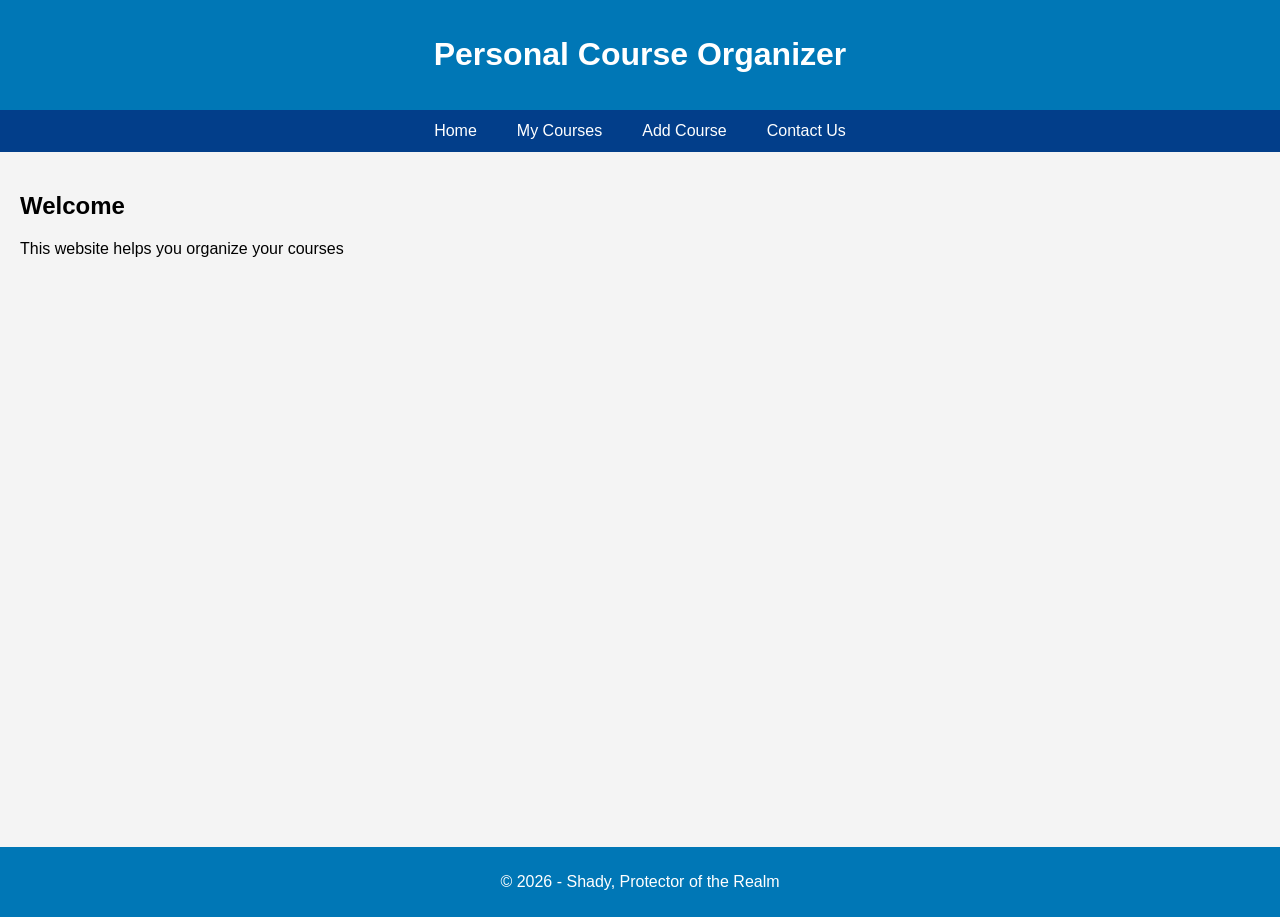
<file: index.html>
<!DOCTYPE html>
<html lang="en">
<head>
    <meta charset="UTF-8">
    <meta name="viewport" content="width=device-width, initial-scale=1.0">
    <title>Personal Course Organizer</title>
    <link rel="stylesheet" href="style.css">
</head>

<body>

<header>
    <h1>Personal Course Organizer</h1>
</header>

<nav>
    <a href="index.html">Home</a>
    <a href="courses.html">My Courses</a>
    <a href="add-course.html">Add Course</a> 
    <a href="contact.html">Contact Us</a>
</nav>

<main>
    <h2>Welcome</h2>
    <p>This website helps you organize your courses</p>
</main>

<footer>
    <p>© 2026 - Shady, Protector of the Realm</p>
</footer>

</body>
</html>
</file>
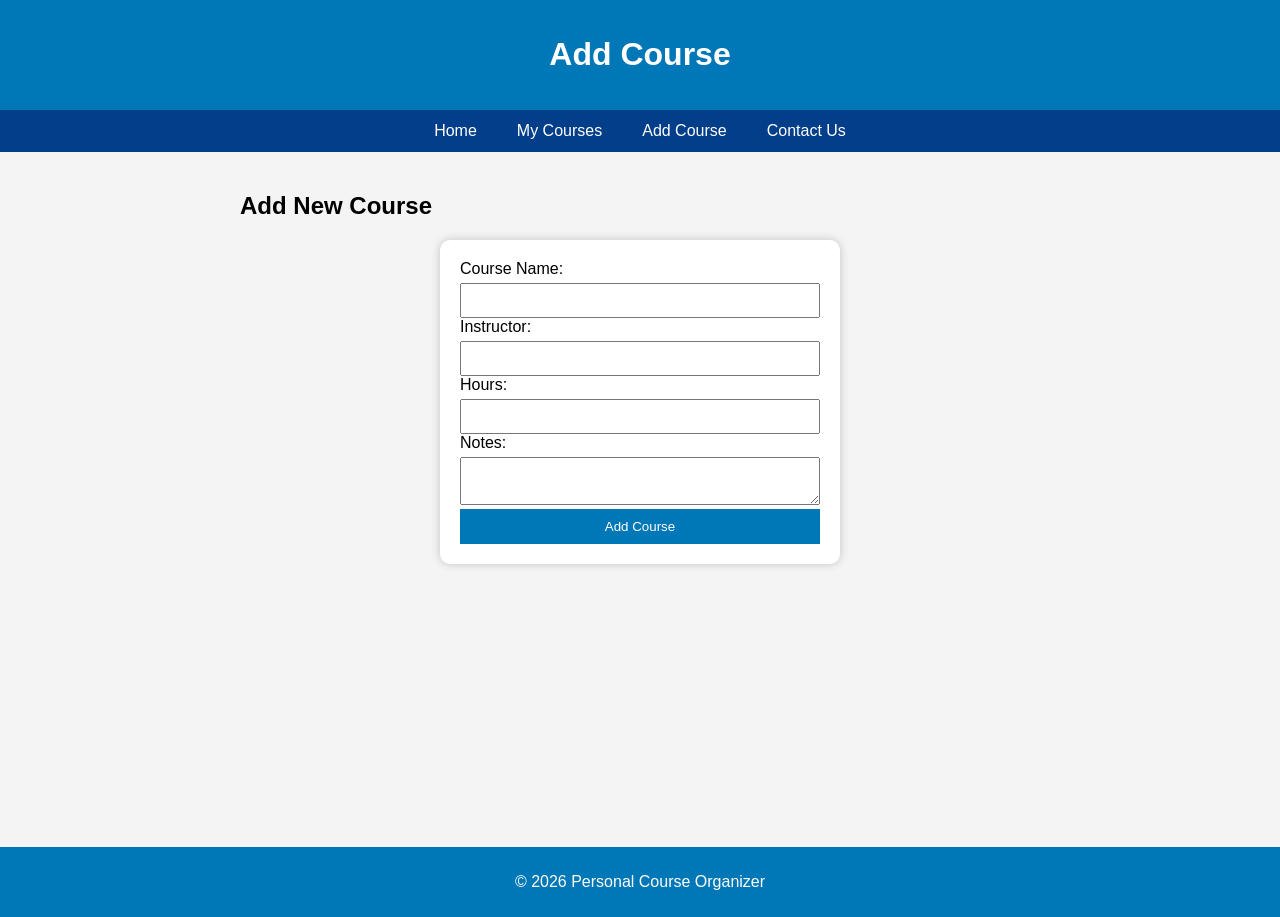
<file: add-course.html>
<!DOCTYPE html>
<html lang="en">
<head>
    <meta name="viewport" content="width=device-width, initial-scale=1.0">
    <meta charset="UTF-8">
    <title>Add Course</title>
    <link rel="stylesheet" href="style.css">
</head>
<body>

<header>
    <h1>Add Course</h1>
</header>

<nav>
    <a href="index.html">Home</a>
    <a href="courses.html">My Courses</a>
    <a href="add-course.html">Add Course</a>
    <a href="contact.html">Contact Us</a>
</nav>

<main>
    <section>
        <h2>Add New Course</h2>

        <form>
            <label>Course Name:</label>
            <input type="text" required>

            <label>Instructor:</label>
            <input type="text" required>

            <label>Hours:</label>
            <input type="number" required>

            <label>Notes:</label>
            <textarea></textarea>

            <button type="submit">Add Course</button>
        </form>
    </section>
</main>

<footer>
    <p>© 2026 Personal Course Organizer</p>
</footer>

</body>
</html>
</file>
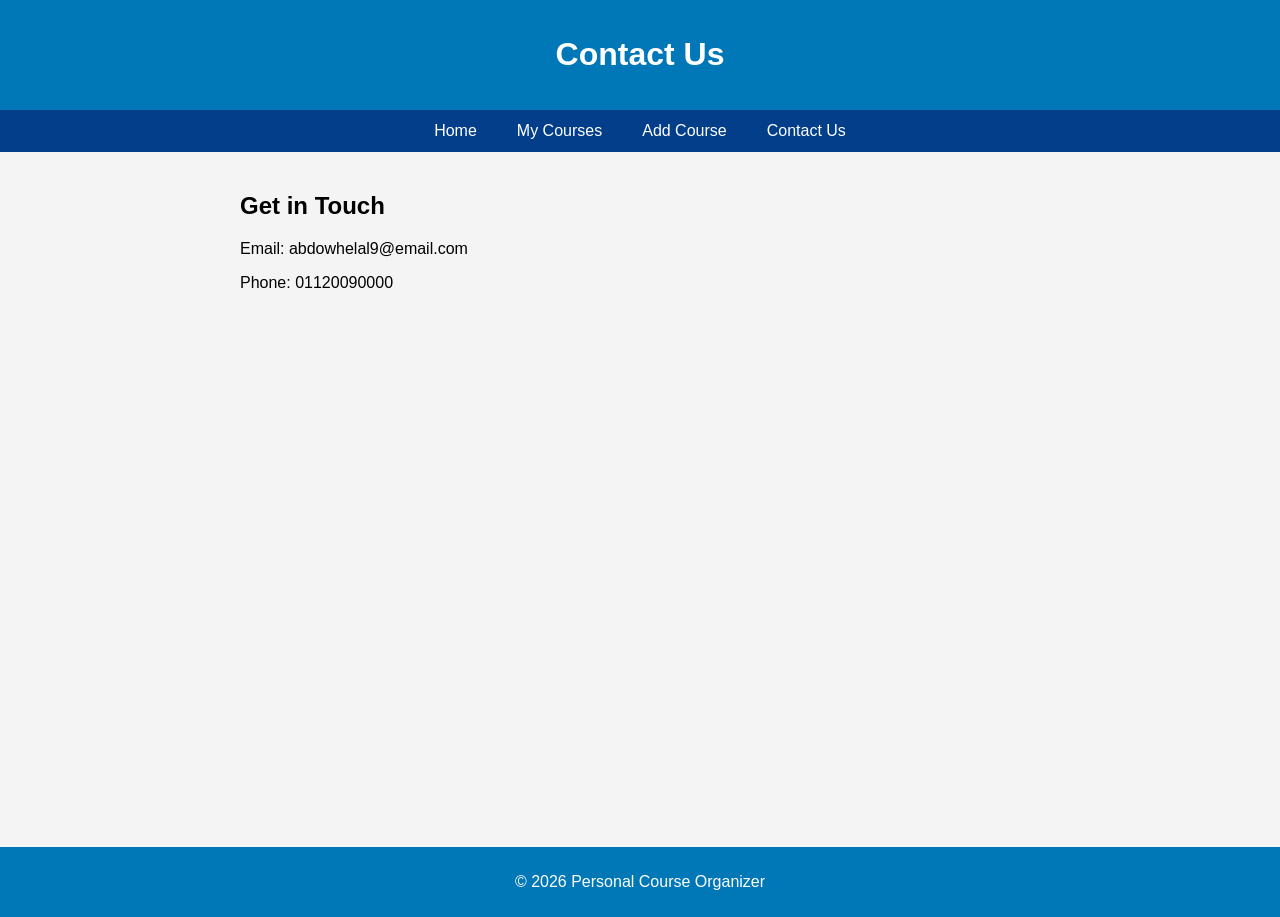
<file: contact.html>
<!DOCTYPE html>
<html lang="en">
<head>
    <meta name="viewport" content="width=device-width, initial-scale=1.0">
    <meta charset="UTF-8">
    <title>Contact Us</title>
    <link rel="stylesheet" href="style.css">
</head>
<body>

<header>
    <h1>Contact Us</h1>
</header>

<nav>
    <a href="index.html">Home</a>
    <a href="courses.html">My Courses</a>
    <a href="add-course.html">Add Course</a>
    <a href="contact.html">Contact Us</a>
</nav>

<main>
    <section>
        <h2>Get in Touch</h2>
        <p>Email: abdowhelal9@email.com</p>
        <p>Phone: 01120090000</p>
    </section>
</main>

<footer>
    <p>© 2026 Personal Course Organizer</p>
</footer>

</body>
</html>
</file>
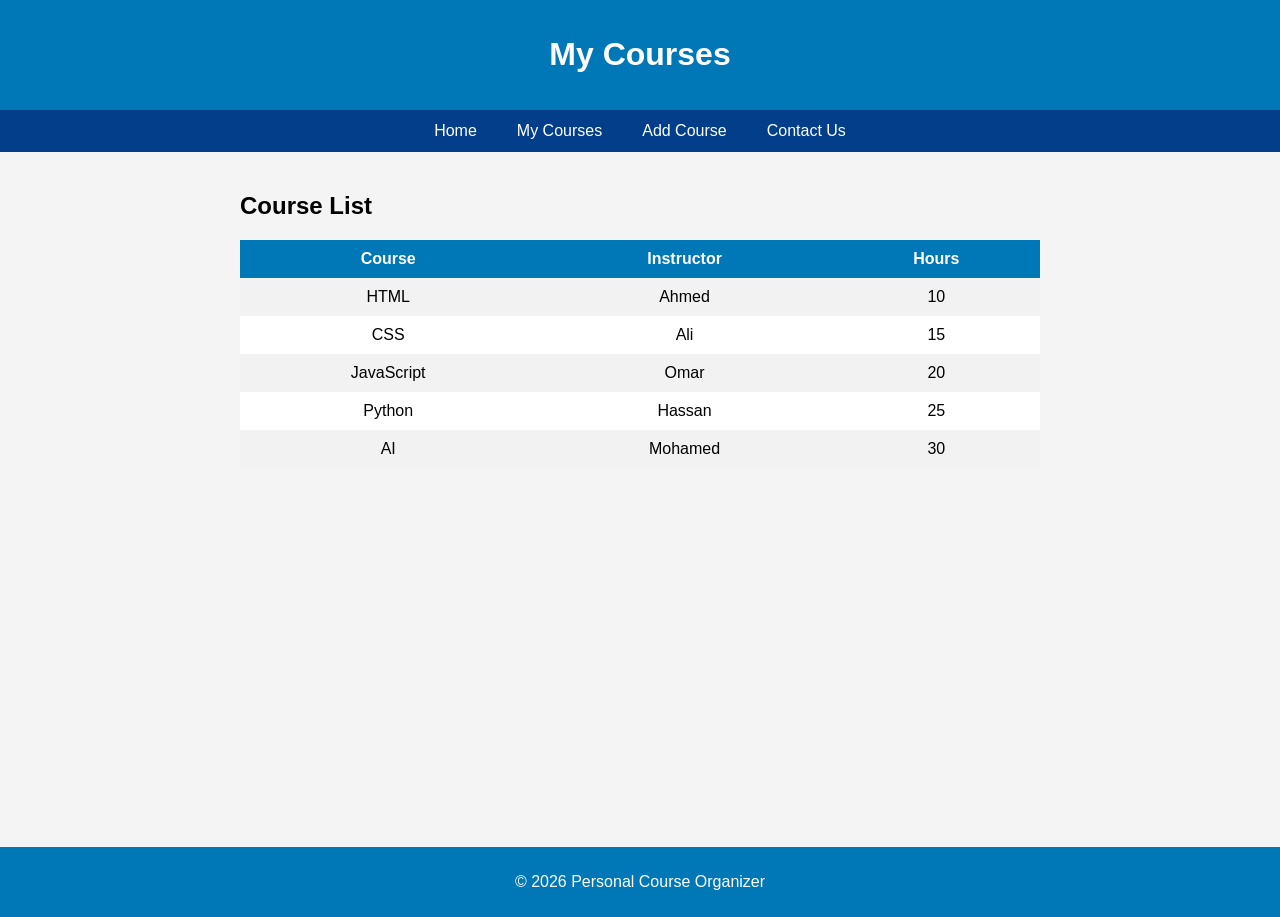
<file: courses.html>
<!DOCTYPE html>
<html lang="en">
<head>
    <meta charset="UTF-8">
    <meta name="viewport" content="width=device-width, initial-scale=1.0">
    <title>My Courses</title>
    <link rel="stylesheet" href="style.css">
</head>
<body>

<header>
    <h1>My Courses</h1>
</header>

<nav>
    <a href="index.html">Home</a>
    <a href="courses.html">My Courses</a>
    <a href="add-course.html">Add Course</a>
    <a href="contact.html">Contact Us</a>
</nav>

<main>
    <section>
        <h2>Course List</h2>

        <div class="table-container">
            <table>
                <tr>
                    <th>Course</th>
                    <th>Instructor</th>
                    <th>Hours</th>
                </tr>

                <tr><td>HTML</td><td>Ahmed</td><td>10</td></tr>
                <tr><td>CSS</td><td>Ali</td><td>15</td></tr>
                <tr><td>JavaScript</td><td>Omar</td><td>20</td></tr>
                <tr><td>Python</td><td>Hassan</td><td>25</td></tr>
                <tr><td>AI</td><td>Mohamed</td><td>30</td></tr>
            </table>
        </div>
    </section>
</main>

<footer>
    <p>© 2026 Personal Course Organizer</p>
</footer>

</body>
</html>
</file>
<file: style.css>
* {
    box-sizing: border-box;
}

/* BODY */
body {
    font-family: Arial, sans-serif;
    margin: 0;
    background-color: #f4f4f4;
}

/* HEADER */
header {
    background-color: #0077b6;
    color: white;
    text-align: center;
    padding: 15px;
}

/* NAVBAR */
nav {
    background-color: #023e8a;
    display: flex;
    justify-content: center;
    flex-wrap: wrap;
}

nav a {
    color: white;
    padding: 12px 20px;
    text-decoration: none;
    transition: 0.3s;
}

nav a:hover {
    background-color: #0096c7;
}

/* MAIN */
main {
    padding: 20px;
    min-height: 75vh;
}

/* SECTION */
section {
    max-width: 800px;
    margin: auto;
}

.table-container {
    width: 100%;
    overflow-x: auto;
}

/* TABLE */
table {
    width: 100%;
    border-collapse: collapse;
    background-color: white;
}

table th {
    background-color: #0077b6;
    color: white;
    padding: 10px;
}

table td {
    padding: 10px;
    text-align: center;
}

table tr:nth-child(even) {
    background-color: #f2f2f2;
}

/* HOVER TABLE 🔥 */
table tr:hover {
    background-color: #d0f0ff;
}

/* FORM */
form {
    background-color: white;
    padding: 20px;
    border-radius: 10px;
    max-width: 400px;
    margin: auto;
    box-shadow: 0 0 10px rgba(0,0,0,0.2);
}

input, textarea {
    width: 100%;
    padding: 8px;
    margin-top: 5px;
}

button {
    background-color: #0077b6;
    color: white;
    padding: 10px;
    border: none;
    cursor: pointer;
    width: 100%;
}

button:hover {
    background-color: #0096c7;
}

/* FOOTER */
footer {
    text-align: center;
    background-color: #0077b6;
    color: white;
    padding: 10px;
    margin-top: 20px;
}

/* ===================== */
/* 📱 RESPONSIVE DESIGN */
/* ===================== */

@media (max-width: 600px) {

    /* NAVBAR */
    nav {
        flex-direction: column;
        text-align: center;
    }

    nav a {
        display: block;
        padding: 10px;
    }

    /* TABLE */
    table {
        font-size: 12px;
    }

    /* FORM */
    form {
        width: 100%;
    }

    /* TEXT */
    header h1 {
        font-size: 20px;
    }

    h2 {
        font-size: 18px;
    }
}
</file>
